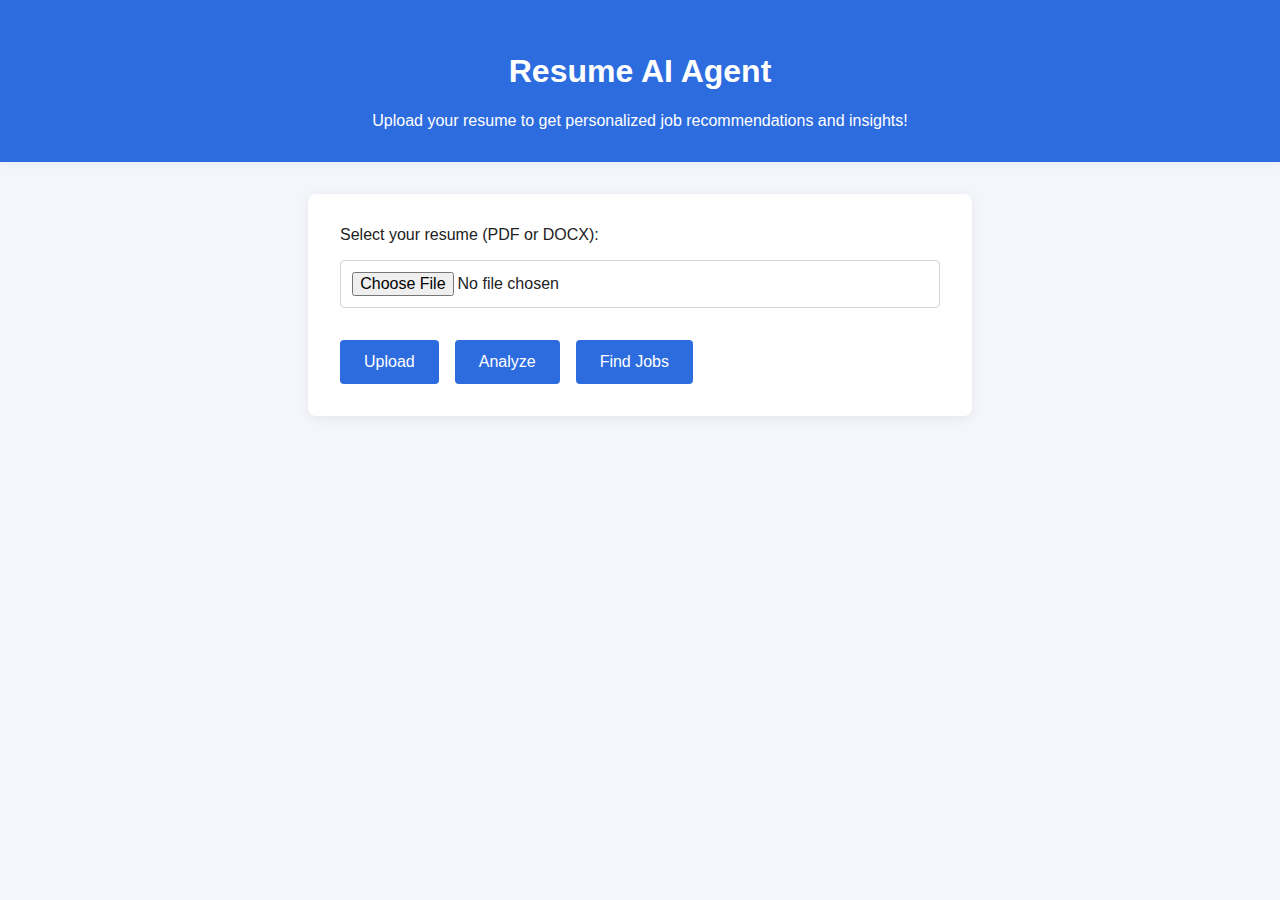
<file: templates/index.html>
<!DOCTYPE html>
<html lang="en">
<head>
    <meta charset="UTF-8">
    <meta name="viewport" content="width=device-width, initial-scale=1.0">
    <title>Resume AI Agent</title>
    <link rel="stylesheet" href="/static/main.css">
</head>
<body>
    <header>
        <h1>Resume AI Agent</h1>
        <p>Upload your resume to get personalized job recommendations and insights!</p>
    </header>
    <div class="container">
        <form action="/upload" method="post" enctype="multipart/form-data">
            <label for="resume">Select your resume (PDF or DOCX):</label>
            <input type="file" id="resume" name="resume" accept=".pdf,.docx" required>
            <div style="display: flex; gap: 1rem; margin-top: 1rem;">
                <button type="submit" name="action" value="upload">Upload</button>
                <button type="submit" name="action" value="analyze">Analyze</button>
                <button type="submit" name="action" value="find_jobs">Find Jobs</button>
            </div>
        </form>
    </div>
</body>
</html>
</file>
<file: static/main.css>
body {
    font-family: 'Segoe UI', Arial, sans-serif;
    background: #f4f6fb;
    margin: 0;
    padding: 0;
    color: #222;
}

header {
    background: #2d6cdf;
    color: #fff;
    padding: 2rem 0 1rem 0;
    text-align: center;
    box-shadow: 0 2px 8px rgba(44,108,223,0.08);
}

.container {
    max-width: 600px;
    margin: 2rem auto;
    background: #fff;
    border-radius: 8px;
    box-shadow: 0 2px 12px rgba(0,0,0,0.07);
    padding: 2rem;
}

form {
    display: flex;
    flex-direction: column;
    gap: 1rem;
}

input[type="file"], input[type="text"], textarea {
    padding: 0.7rem;
    border: 1px solid #d1d5db;
    border-radius: 4px;
    font-size: 1rem;
}

button {
    background: #2d6cdf;
    color: #fff;
    border: none;
    border-radius: 4px;
    padding: 0.8rem 1.5rem;
    font-size: 1rem;
    cursor: pointer;
    transition: background 0.2s;
}
button:hover {
    background: #1a4fa0;
}

.results {
    margin-top: 2rem;
    padding: 1rem;
    background: #eaf1fb;
    border-radius: 6px;
    color: #222;
}
</file>
